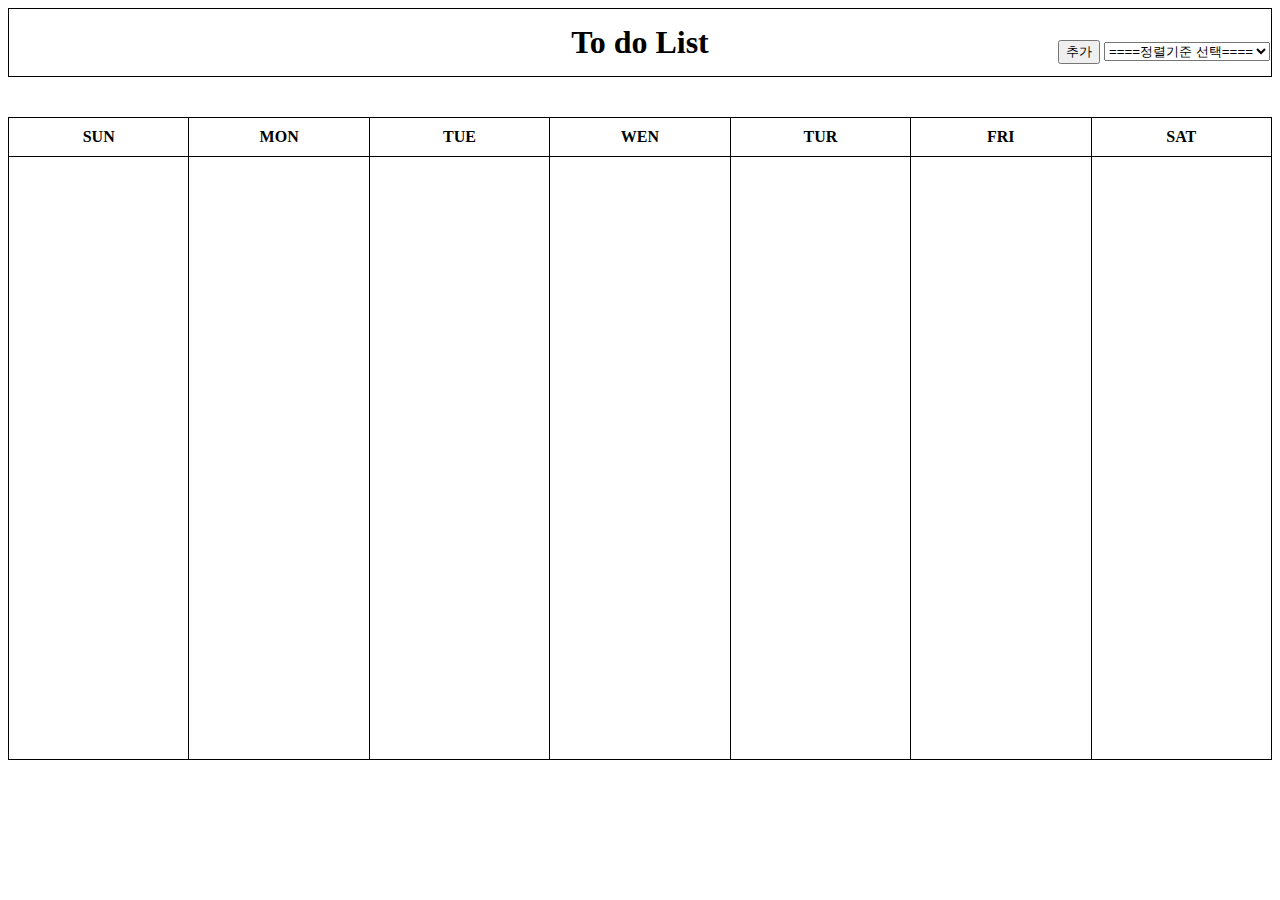
<file: ToDoList/index.html>
<!DOCTYPE html>
<html lang="en" dir="ltr">

<head>
  <meta charset="utf-8">
  <title>To do list</title>
  <link rel="stylesheet" href="./do_list.css">
</head>

<body>

  <div id="pop-wrap">
    <div class="pop_content">
      <form class="pop-form" action="#" method="post">
        <button type="button" class="pop_cancelform" id="pop_cancelform">X</button>
        <br>
        일정: <input type="text" id="pop_schedule">
        중요도: <select class="pop_dropdown" id="pop_important">
          <option value="상">상</option>
          <option value="중">중</option>
          <option value="하">하</option>
        </select>
        <br>
        요일: <select class="pop_start" id="startweek">
          <option value="일">일</option>
          <option value="월">월</option>
          <option value="화">화</option>
          <option value="수">수</option>
          <option value="목">목</option>
          <option value="금">금</option>
          <option value="토">토</option>
        </select>
        ~ <select class="pop_end" id="endweek">
          <option value="일">일</option>
          <option value="월">월</option>
          <option value="화">화</option>
          <option value="수">수</option>
          <option value="목">목</option>
          <option value="금">금</option>
          <option value="토">토</option>
        </select>
        <br>
        시간: <input type="time" id="starttime">
        ~ <input type="time" id="endtime">
        <br>
        <button type="button" class="changefinishbutton" id="changefinishbutton">수정완료</button>
        <button type="button" class="changebutton" id="changebutton">수정</button>
        <button type="button" class="deletebutton" id="deletebutton">삭제</button>
        <button type="button" class="submitbutton" id="submitbutton">등록</button>
        <button type="button" class="submitcancel" id="submitcancel">취소</button>
      </form>
    </div>
    <div class="pop_layer"></div>
  </div>


  <header class="header">
    <h1 class="title">To do List</h1>
    <span class="add-select">
      <button type="button" name="add" id="addButton">추가</button>
      <select id="sort" class="dropdown" name="sort_dropdown">
        <option value="정렬기준">====정렬기준 선택====</option>
        <option value="우선순위" id="sort_important">우선순위 정렬</option>
        <option value="이름순" id="sort_name">이름순 정렬</option>
        <option value="시간순" id="sort_time">시간순 정렬</option>
      </select>
    </span>
  </header>


  <table>
    <tr id="table_title">
      <th id="sun">SUN</th>
      <th id="mon">MON</th>
      <th id="tue">TUE</th>
      <th id="wen">WEN</th>
      <th id="tur">TUR</th>
      <th id="fri">FRI</th>
      <th id="sat">SAT</th>
    </tr>
    <tr>
      <td>
        <table id="sun_content">
        </table>
      </td>
      <td>
        <table id="mon_content">
        </table>
      </td>
      <td>
        <table id="tue_content">
        </table>
      </td>
      <td>
        <table id="wen_content">
        </table>
      </td>
      <td>
        <table id="tur_content">
        </table>
      </td>
      <td>
        <table id="fri_content">
        </table>
      </td>
      <td>
        <table id="sat_content">
        </table>
      </td>
    </tr>

  </table>
  <script src="./do_list.js"></script>
</body>


</html>
</file>
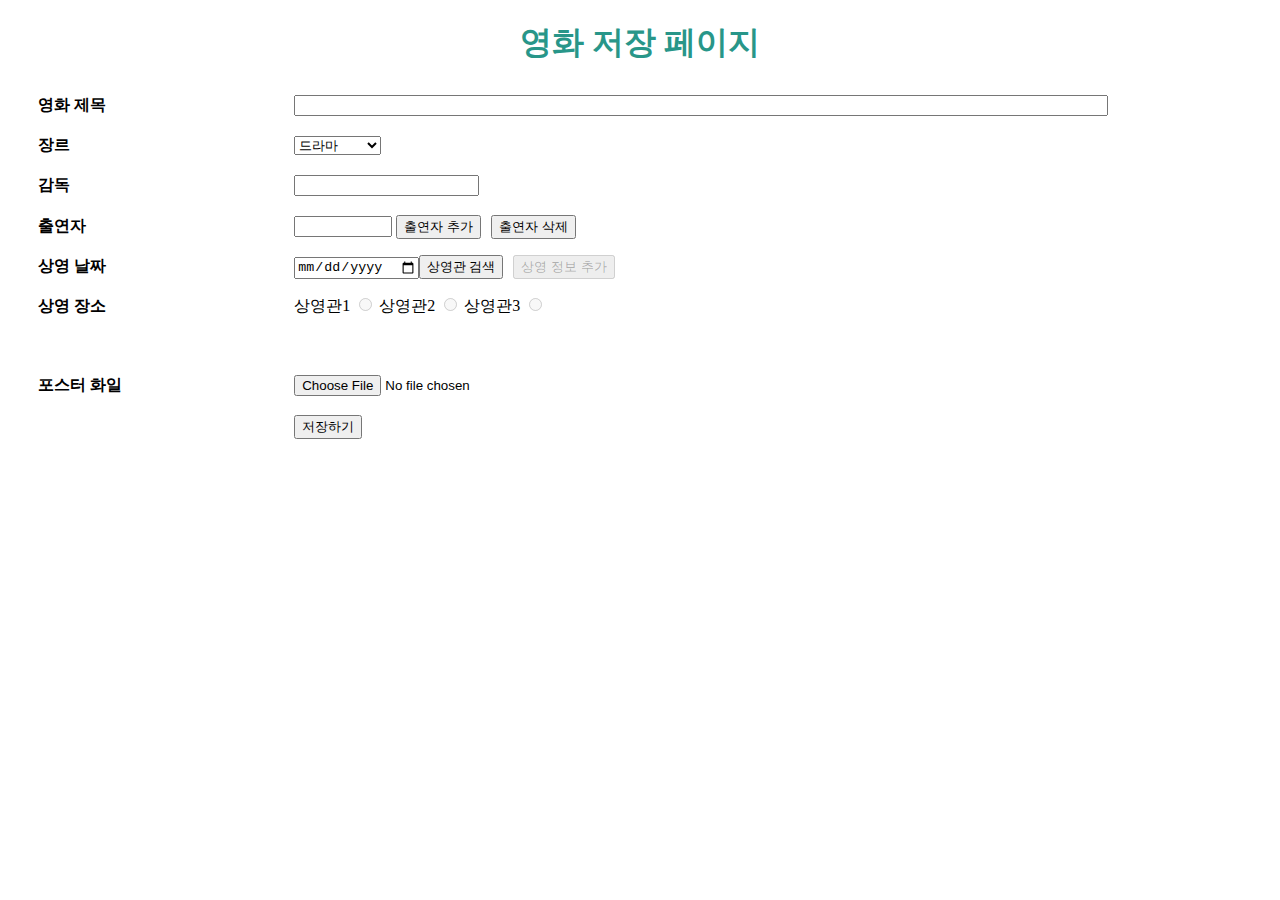
<file: HW2/save/save.html>
<!DOCTYPE html>
<html lang="en" dir="ltr">

<head>
  <meta charset="utf-8">
  <title>영화 저장 페이지</title>
  <link rel="stylesheet" href="./save.css">
</head>

<body>
  <h1>영화 저장 페이지</h1>
  <form class="saveForm" action="save.php" method="post" enctype="multipart/form-data">
    <p>
      <label for="title">영화 제목</label>
      <input type="text" id="title" name="title" value="">
    </p>
    <p>
    <label for="genre">장르</label>
     <select id = "genre" class="genre" name="genre">
      <option value="drama">드라마</option>
      <option value="action">액션</option>
      <option value="animation">에니메이션</option>
      <option value="comedy">코메디</option>
    </select>
    </p>
    <p>
      <label for="director">감독</label>
      <input id="director" type="text" name="director" value="">
    </p>
    <p>
      <label for="performer_wrap">출연자</label>
      <span id="performer_wrap">
      <input type="text" class = "performer" name="performer[]" value="">
      </span>
      <button type="button" name="addperformer_button" id="addperformer_button">출연자 추가</button>
      <button type="button" name="subperformer_button" id="subperformer_button">출연자 삭제</button>
    </p>
    <p>
      <label for="movie_date">상영 날짜</label>
      <input type="date" name="movie_date" value="" id="movie_date">
      <button type="button" name="findtheater_button" id="findtheater_button">상영관 검색</button>
      <button type="button" name="addtheater_button" id="addtheater_button" disabled>상영 정보 추가</button>
    </p>
    <p>
      <label for="">상영 장소</label>
      상영관1 <input type="radio" name="radio" id="radio_one" value="상영관1" disabled>
      상영관2 <input type="radio" name="radio" id="radio_two" value="상영관2" disabled>
      상영관3 <input type="radio" name="radio" id="radio_three" value="상영관3" disabled>
    </p>
    <p>
      <label for=""></label>
      <span id="addtheater_wrap">
      </span>
    </p>
    <p>
      <label for="">포스터 화일</label>
      <input type="file" name="file_name" value="파일 선택" >
    </p>
    <p>
      <label for=""></label>
      <button type="submit" name="save_button">저장하기</button>
    </p>
  </form>

  <script type="text/javascript" src="./save.js"></script>
</body>

</html>
</file>
<file: ToDoList/do_list.css>
.header{
  border: solid 1px black;
  padding: 15px;
  text-align: center;
  margin-bottom: 40px;
}

.title{
  display: inline;
}

.add-select{
  top: 40px;
  right: 10px;
  position: absolute;
  display: inline;
}

table,
th,
td {
  border: 1px solid black;
  border-collapse: collapse;
}

th{
  width: 14%;
  padding: 10px;
}
td{
  height: 600px;
  vertical-align: top;

}
table{
  width: 100%;
  text-align: center;

}

#pop-wrap {
  display: none;
  position:absolute;
  width:100%;
  z-index:1;
}

#pop-wrap .pop_content {
  width:500px;
  height: 200px;
  margin:100px auto;
  padding:20px;
  background:#fff;

}

#pop-wrap .pop_layer {
  position:fixed;
  top:0;
  left:0;
  width:100%;
  height:100%;
  background:rgba(0, 0, 0, 0.5);
  z-index:-1;
}

#pop-wrap .pop_cancelform {
  border: none;
  background-color: #fff;
  float: right;
}

#pop-wrap button, input, select{
  margin-bottom: 20px;
}

#sun_content td, #mon_content td, #tue_content td, #wen_content td, #tur_content td, #fri_content td, #sat_content td{
  text-align: center;
  border: 2px solid white;
  border-radius: 8px;
  margin: 10px;
  padding: 15px;
  height: 20px;
}
</file>
<file: HW2/save/save.css>
form{
  width: 100%;
  margin: 30px;
}

h1{
  text-align: center;
  color: rgb(40, 150, 137);
}
form  { display: table;      }
p     {
  height: 40px;
  display: table-row;
}

label {
  display: table-cell;
  font-weight: bold;
 }
input { display: table-cell; }

button{
  margin-right: 10px;
}
.performer{
  width: 90px;
}
#title{
  width: 80%;
}
</file>
